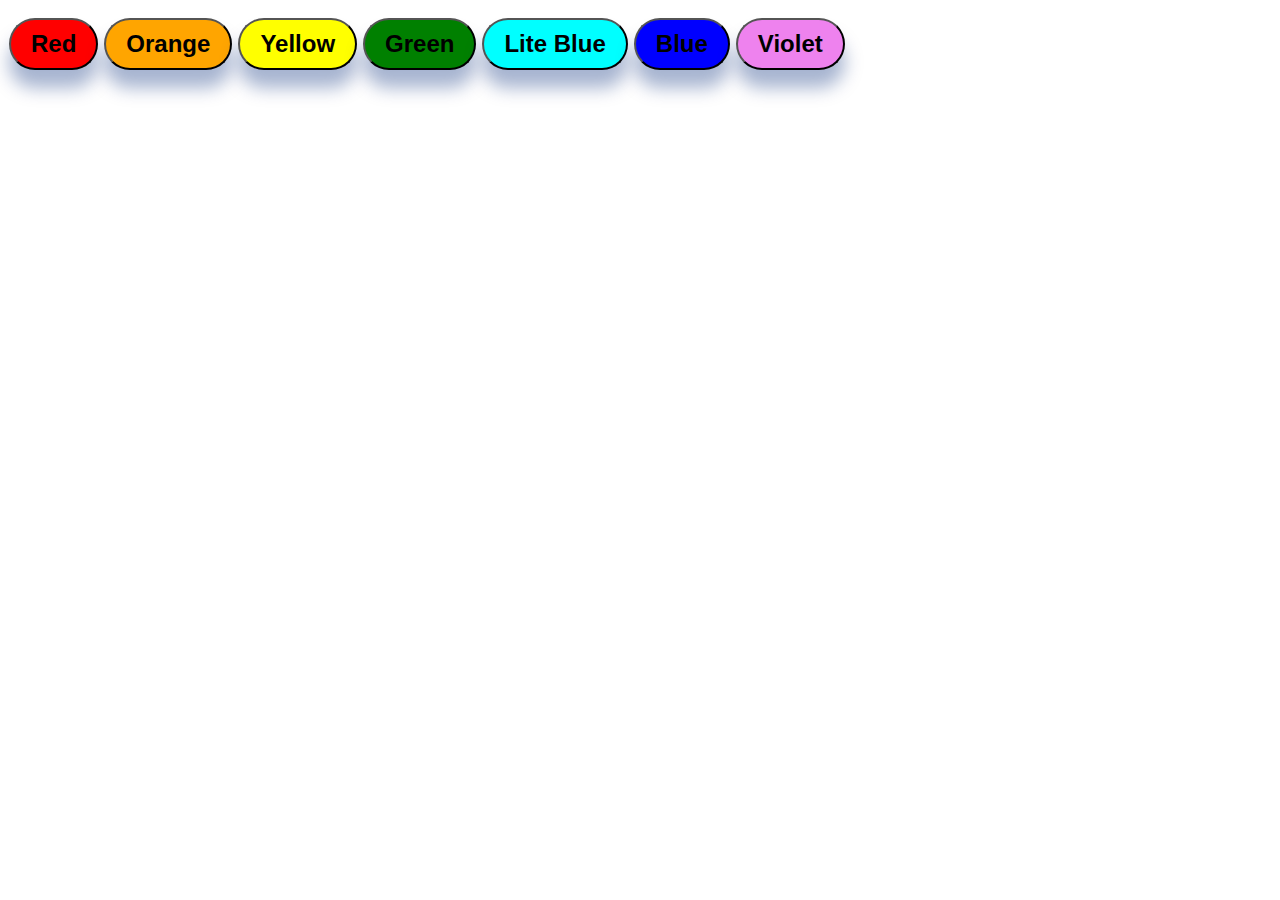
<file: Lesson_4/index.html>
<!DOCTYPE html>
<html lang="ru">
<head>
    <meta charset="UTF-8">
    <meta http-equiv="X-UA-Compatible" content="IE=edge">
    <meta name="viewport" content="width=device-width, initial-scale=1.0">
    <title>DOM</title>
    <link rel="stylesheet" href="index_style.css" />
</head>
<body>
    <div id="all_button">
        <button id="red" class="button">Red</button>
        <button id="orange" class="button">Orange</button>
        <button id="yellow" class="button">Yellow</button>
        <button id="green" class="button">Green</button>
        <button id="liteblue" class="button lite">Lite Blue</button>
        <button id="blue" class="button">Blue</button>
        <button id="violet" class="button">Violet</button>
    </div>
    <img src="image/grass.gif" alt="Трава" id="img" />
    <script src="file_4.js"></script>
</body>
</html>
</file>
<file: Lesson_4/index_style.css>
.button {
    text-decoration: none;
    display: inline-block;
    padding: 10px 20px;
    margin: 10px 1px;
    border-radius: 30px;
    font-family: 'Montserrat', sans-serif;
    font-size: 24px;
    font-weight: 600;
    box-shadow: 0 18px 18px 0 rgba(0, 40, 120, .35);
    transition: .3s;
}

.button:hover {
    box-shadow: 0 0 0 0 rgba(0, 40, 120, 0);
}
</file>
